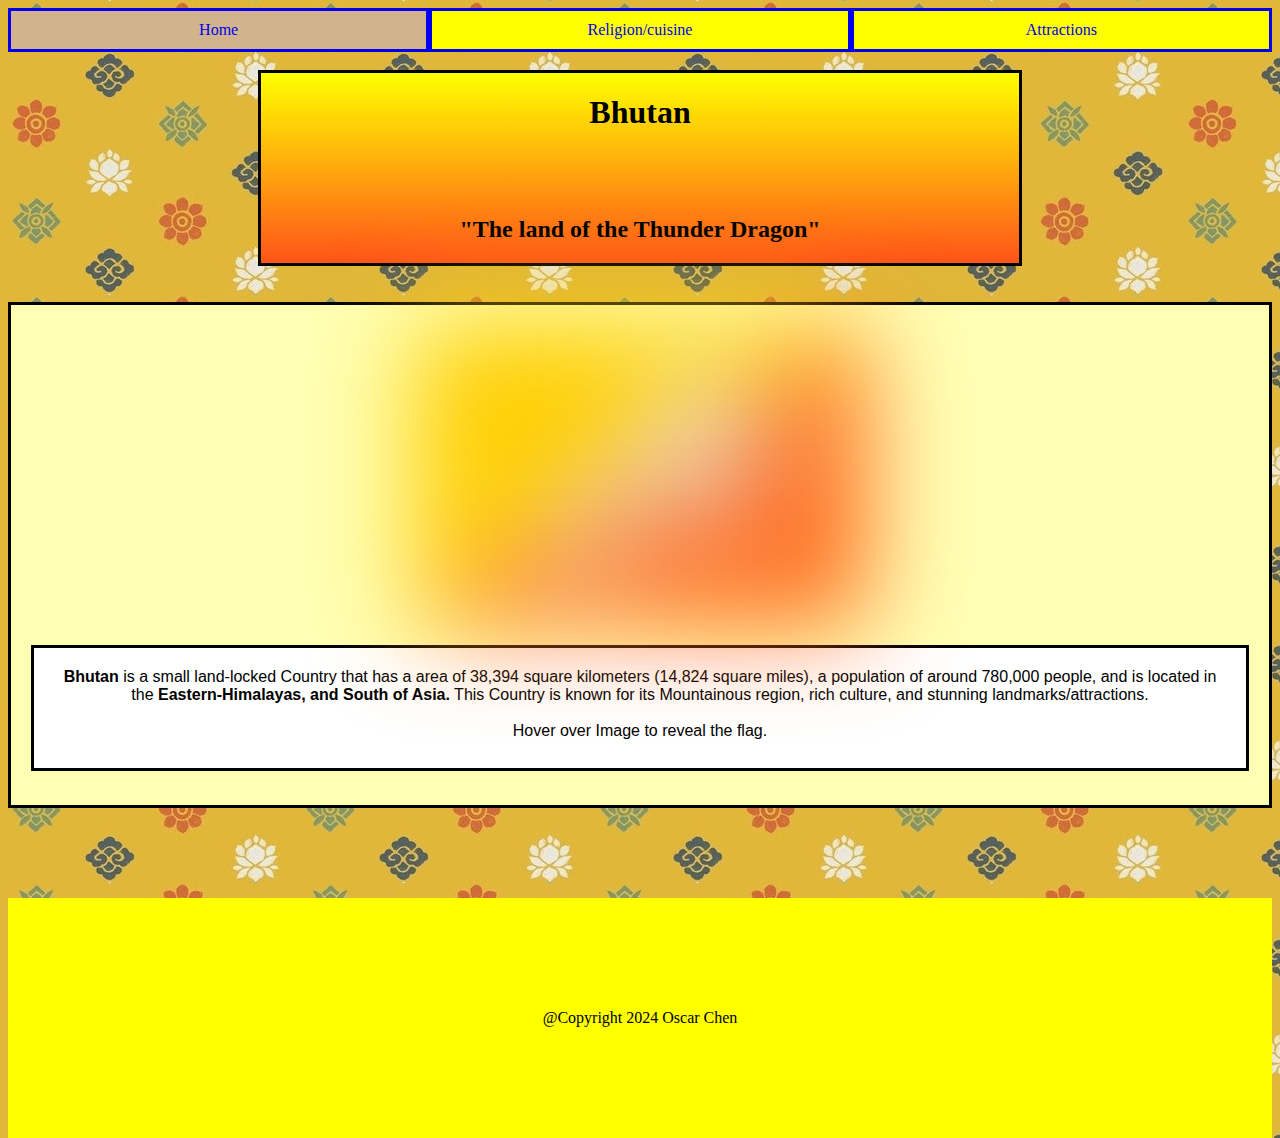
<file: index.html>
<!DOCTYPE html>
<html>
  <head>
    <link href="style.css" rel="stylesheet" type="text/css" />
	<title> BHUTAN </title>
  </head>
  <body>
  <nav class="container">
			<a href="index.html" id="current"> Home </a>
			<a href="religion_food.html" id=""> Religion/cuisine </a>
			<a href="attractions.html" id=""> Attractions </a>
	</nav>
	<br>
	<div class="container" id="h">
		<div id="blue1" class="container">
			<div class="container titles">
				<h1> Bhutan <h1> 
				<h2> "The land of the Thunder Dragon"</h2>
			</div>
		</div>
	</div>
	
	<br> 
	<br>
	
	<div class="container" id="content_decorate">
		<div class="content center">
			<img src="Flag_of_Bhutan.svg.png" height="300" id="blur">
			<p> <span> Bhutan </span> is a small land-locked Country that has a area of 38,394 square kilometers (14,824 square miles), a population of around 780,000 people, and is located in the <span> Eastern-Himalayas, and South of Asia.</span> This Country is known for its Mountainous region, rich culture, and stunning landmarks/attractions.<br><br> Hover over Image to reveal the flag.   </p>
		</div>
	</div>

	
	<br>
	<br>
	<br>
	<br>
	<br>

	  <div class="container" id="footer"> 
	  @Copyright 2024 Oscar Chen
	  </div>
  </body>
</html>
</file>
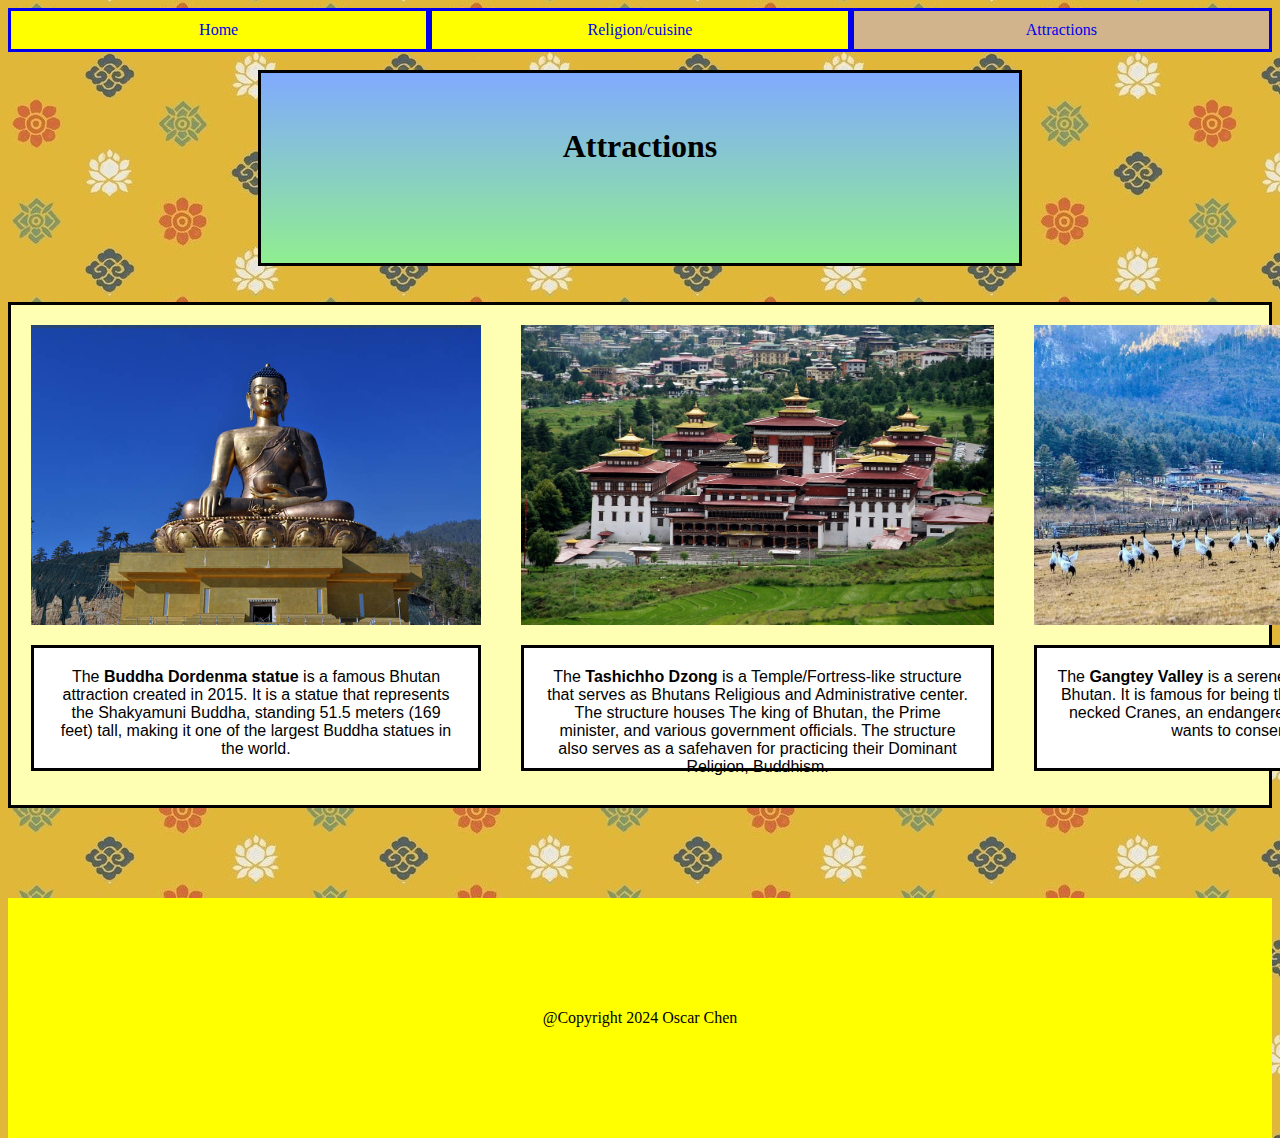
<file: attractions.html>
<!DOCTYPE html>
<html>
  <head>
    <link href="style.css" rel="stylesheet" type="text/css" />
	<title> BHUTAN </title>
  </head>
  <body>
  <nav class="container">
			<a href="index.html" id=""> Home </a>
			<a href="religion_food.html" id=""> Religion/cuisine </a>
			<a href="attractions.html" id="current"> Attractions </a>
	</nav>
	<br>
	<div class="container" id="h">
		<div id="blue3">
			<div class="container titles" id="middle">
				<h1> Attractions <h1> 
			</div>
		</div>
	</div>
	
	<br> 
	<br>
	
	<div class="container" id="content_decorate">
		<div class="content center">
			<img src="Buddha.jpg" height="300">
			<p> The <span> Buddha Dordenma statue </span> is a famous Bhutan attraction created in 2015. It is a statue that represents the Shakyamuni Buddha, standing 51.5 meters (169 feet) tall, making it one of the largest Buddha statues in the world.  </p>
		</div>
		<div class="content center">
			<img src="Dzong.jpg" height="300">
			<p> The <span> Tashichho Dzong </span> is a Temple/Fortress-like structure that serves as Bhutans Religious and Administrative center. The structure houses The king of Bhutan, the Prime minister, and various government officials. The structure also serves as a safehaven for practicing their Dominant Religion, Buddhism.   </p>
		</div>
		<div class="content center">
			<img src="Gangtey.jpg" height="300">
			<p> The <span> Gangtey Valley </span> is a serene valley attraction in Bhutan. It is famous for being the habitat of Black-necked Cranes, an endangered species Bhutan wants to conserve.  </p>
		</div>
	</div>
	
	<br>
	<br>
	<br>
	<br>
	<br>

	  <div class="container" id="footer"> 
	  @Copyright 2024 Oscar Chen
	  </div>
  </body>
</html>
</file>
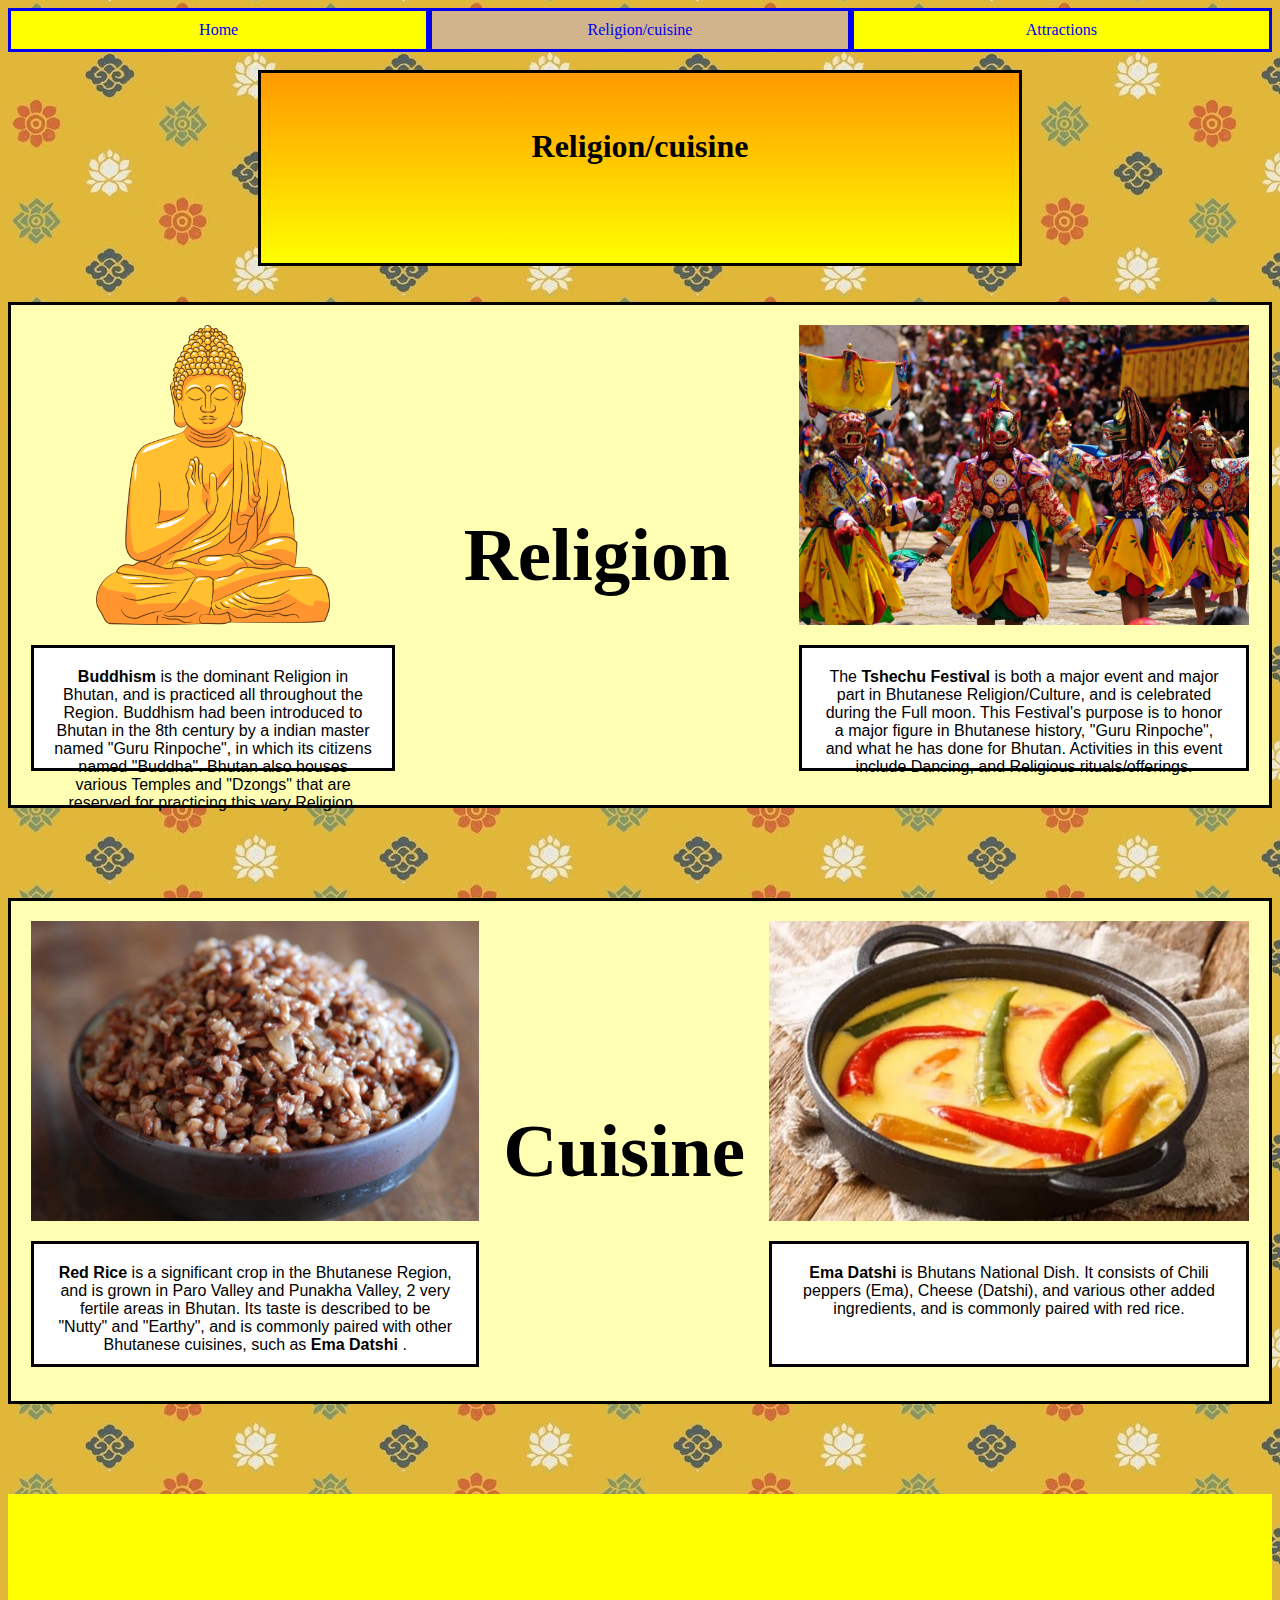
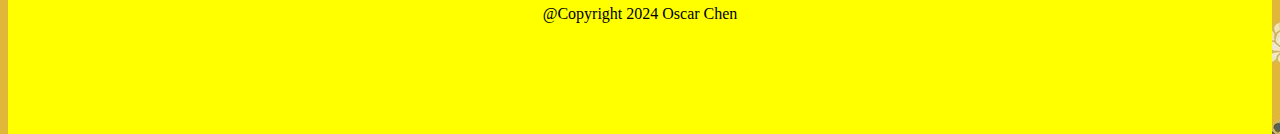
<file: religion_food.html>
<!DOCTYPE html>
<html>
  <head>
    <link href="style.css" rel="stylesheet" type="text/css" />
	<title> BHUTAN </title>
  </head>
  <body>
  <nav class="container">
			<a href="index.html" id=""> Home </a>
			<a href="religion_food.html" id="current"> Religion/cuisine </a>
			<a href="attractions.html" id=""> Attractions </a>
	</nav>
	<br>	
	<div class="container" id="h">
		<div id="blue2">
			<div class="container titles" id="middle">
				<h1> Religion/cuisine <h1> 
			</div>
		</div>
	</div>
	
	<br> 
	<br>
	
	<div class="container" id="content_decorate">
		<div class="content center">
			<img src="Allah!.jpg" height="300">
			<p id="flexible"> <span>Buddhism</span> is the dominant Religion in Bhutan, and is practiced all throughout the Region. Buddhism had been introduced to Bhutan in the 8th century by a indian master named "Guru Rinpoche", in which its citizens named "Buddha". Bhutan also houses various Temples and "Dzongs" that are reserved for practicing this very Religion.  </p>
		</div>
		<h1 class="content_h1 container"> Religion </h1>
		<div class="content center">
			<img src="Festival.jpg" height="300">
			<p> The <span>Tshechu Festival</span> is both a major event and major part in Bhutanese Religion/Culture, and is celebrated during the Full moon. This Festival's purpose is to honor a major figure in Bhutanese history, "Guru Rinpoche", and what he has done for Bhutan. Activities in this event include Dancing, and Religious rituals/offerings.    </p>
		</div>
	</div>
	
	<br>
	<br>
	<br>
	<br>
	<br>
	
	<div class="container" id="content_decorate">
		<div class="content center">
			<img src="Rice.jpg" height="300">
			<p> <span> Red Rice </span> is a significant crop in the Bhutanese Region, and is grown in Paro Valley and Punakha Valley, 2 very fertile areas in Bhutan. Its taste is described to be "Nutty" and "Earthy", and is commonly paired with other Bhutanese cuisines, such as <span> Ema Datshi </span>.  </p>
		</div>
		<h1 class="content_h1 container"> Cuisine </h1>
		<div class="content center">
			<img src="Cheese.jpg" height="300">
			<p> <span> Ema Datshi </span> is Bhutans National Dish. It consists of Chili peppers (Ema), Cheese (Datshi), and various other added ingredients, and is commonly paired with red rice.  </p>
		</div>
	</div>
	
	<br>
	<br>
	<br>
	<br>
	<br>
	

	  <div class="container" id="footer"> 
	  @Copyright 2024 Oscar Chen
	  </div>
  </body>
</html>
</file>
<file: style.css>
.container{
	display:flex;
}

nav{
	position:sticky;
}
	
#current{
	background-color:rgb(210,180,140);
}
nav a{
  flex:1;
  text-align:center;
  padding:10px;
  border:solid;
  background-color:yellow;
  text-decoration:none;
  transition:1s;
}

nav a:hover{
  background-color:rgb(246,190,0);
}


#footer{
	background-color: yellow;
	padding:20px;
	justify-content:center;
	align-items:center;
	height:200px;
	position:relative;
}

.titles{
	flex-direction:column;
	text-align:center;
}

body{
	background-image:url("background.jpg");
	height:300px;
}

#blue1{
	background-image: linear-gradient(180deg, yellow, rgb(255, 83, 26));
	border:solid;
	width:60%;
	flex-direction:column;
	justify-content:center;
}

#blue2{
	background-image: linear-gradient(180deg, rgb(255, 153, 0), yellow);
	border:solid;
	width:60%;
	flex-direction:column;
	justify-content:center;
}

#blue3{
	background-image: linear-gradient(180deg, rgb(128, 170, 255), rgb(144,238,144));
	border:solid;
	width:60%;
	flex-direction:column;
	justify-content:center;
}

#h{
	justify-content:center;
}

#middle{
	justify-content:center;
	height:190px;
}

.content_image{
	border:solid;
}


#content_decorate{
	background-color:rgb(255,255,180);
	border:solid;
	height:500px;
}


.content{
	padding:20px;
	flex-direction:column;
	flex:1;
}
	
.content p{
	background-color:white;
	border:solid;
	font-family:arial;
	height:80px;
	padding:20px
}

.center{
	text-align:center;
}

span{
	font-weight:bold;
}

.content_h1{
	flex:1;
	align-items:center;
	justify-content:center;
	font-size:75px;
}

#blur{
	filter:blur(50px);
	visibility:visible;
	transition:0.75s;
}

#blur:hover{
	filter:none;
}

.titles h1, .titles h2{
	color:black;
}
</file>
